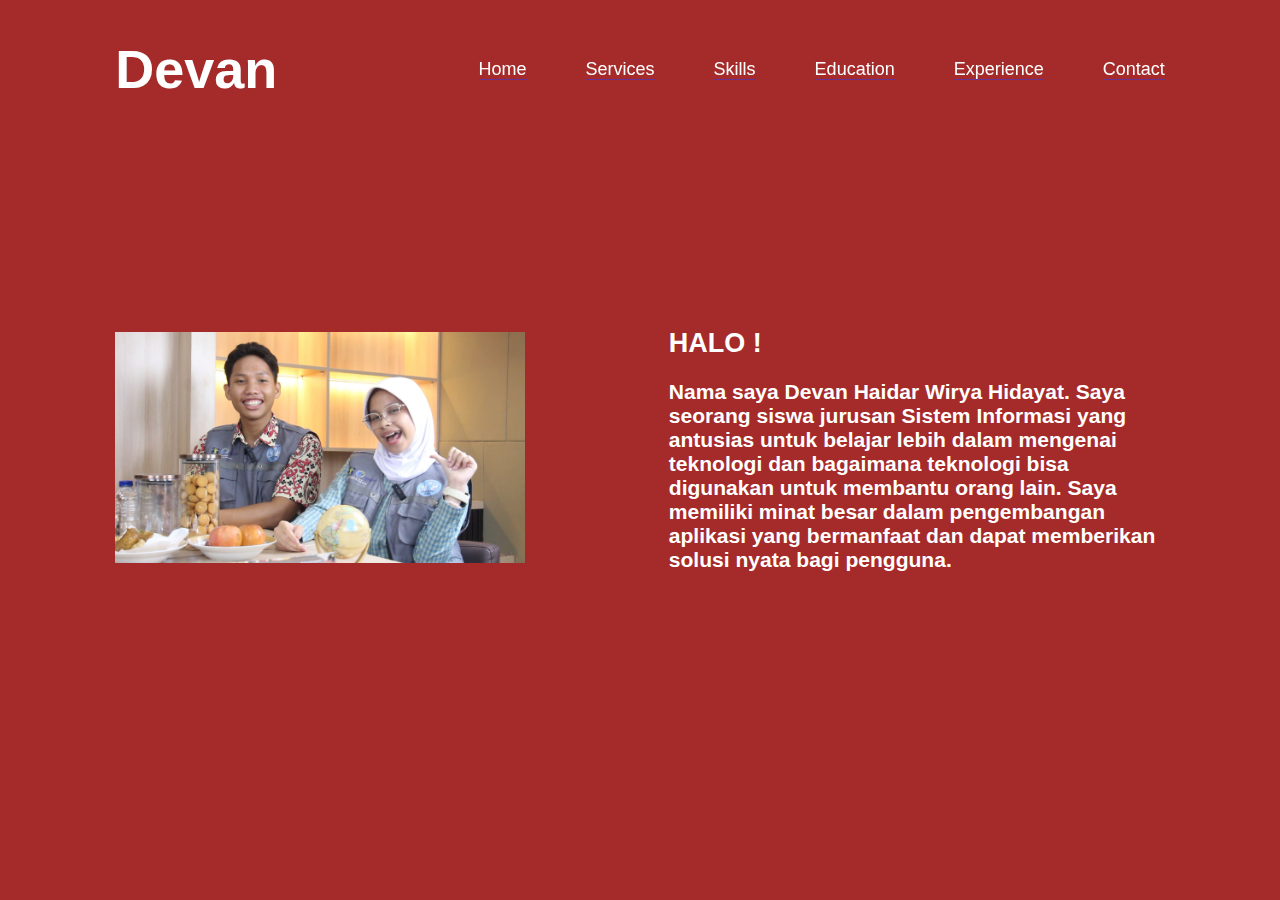
<file: index.html>
<!DOCTYPE html>
<html lang="en">
<head>
    <meta charset="UTF-8">
    <meta name="viewport" content="width=device-width, 
    initial-scale=1.0">
    
    <link rel="stylesheet" href="style.css">
    <title>Portofolioo Web </title>
</head>
<body>
    <header>
        <a href="#" class="logo">Devan</a>

        <nav>
            <a href="#" class="active">Home</a>
            <a href="#" class="active">Services</a>
            <a href="#" class="active">Skills</a>
            <a href="#" class="active">Education</a>
            <a href="#" class="active">Experience</a>
            <a href="#" class="active">Contact</a>
        </nav>
    </header>
    <section class="home">
        <div class="home-img">
            <img src="fot fot.jpg" alt="">
        </div>
        <div class="home-content">
            <h2>HALO !</h2>
            <br>
            <h3 class="typing-text"> Nama saya Devan Haidar Wirya Hidayat. Saya seorang siswa jurusan Sistem Informasi yang antusias untuk belajar lebih dalam mengenai teknologi dan bagaimana teknologi bisa digunakan untuk membantu orang lain. Saya memiliki minat besar dalam pengembangan aplikasi yang bermanfaat dan dapat memberikan solusi nyata bagi pengguna.
            </h3>
            <div class="social-icons">
                <a href="#"><i class="fa-brands fa-linkedin"></i></a>
                <a href="#"><i class="fa-brands fa-github"></i></a>
                <a href="#"><i class="fa-brands fa-instagram"></i></a>
            </div>
            <a href="#" class="btn"></a>
        </div>
    </section>
</body>
</html>
</file>
<file: style.css>
*{
    margin: 0;
    padding: 0;
    box-sizing: border-box;
    text-decoration: double;
    border: none;
    outline: none;
    font-family:'poppins',sans-serif
}

html{
    font-size: large;
}

body{
    width: 100%;
    height: 100%;
    overflow-x: hidden;
    background-color:white;
    color: white;
}

header{
    margin-top: 20px;
    position: fixed;
    top: 0;
    left: 0;
    right: 0;
    width: 100%;
    padding: 1rem 9%;
    background-color: transparent;
    filter: drop-shadow(10px);
    display: flex;
    justify-content: space-between;
    align-items: center;
    z-index: 100;
}

.logo{
    font-size: 3rem;
    color: white;
    font-weight: 650;
    cursor: pointer;
    transition: 1s ease;
}

.logo:hover{
    transform: rotate3d(1.1);
}
nav a{
    font-size: large;
    color: blue;
    margin-left: 3rem;
    font-weight: 500;
    transition: 1s ease;
    border-bottom: 5px solid transparent;
}

nav a:hover,
nav a.active{
    color: white;
    border-bottom: 1px solid rebeccapurple;
}
    @media(max-width:995px){
        nav{
            position: absolute;
            top: 100%;
            right: 0;
            width: 40%;
            border-left: 3px solid black;
            border-bottom: 3px solid black;
            border-bottom-left-radius: 2rem;
            padding:1rem solid;
            background-color:brown;
            border-top: 0.1rem solid brown;
        }

        nav.active{
            display:block;
            font-size: 2rem;
            margin: 3rem 0;
        }

        nav a:hover,
        nav a.active{
            padding: 1rem;
            border-radius: 0.5rem;
            padding-bottom: 0.5rem solid red
        }
    }

    section{
        min-height: 100vh;
        padding: 5rem 9% 5rem;

    }

    .home{
        display: flex;
        justify-content: center;
        align-items: center;
        gap: 8rem;
        background-color:brown;
    }

    .home.home-content h1{
        font-size: 5rem;
        font-weight:700;
        line-height: 1.3;
    }

    span{
        color: black;
    }

    .home.content h3{
        font-size: 4rem;
        margin-bottom: 1rem;
        font-weight: 700;
    }

    .home-img{
        border-radius: 50%;
    }

    .home-img img{
        position: relative;
        width: 32vw;
    }
</file>
